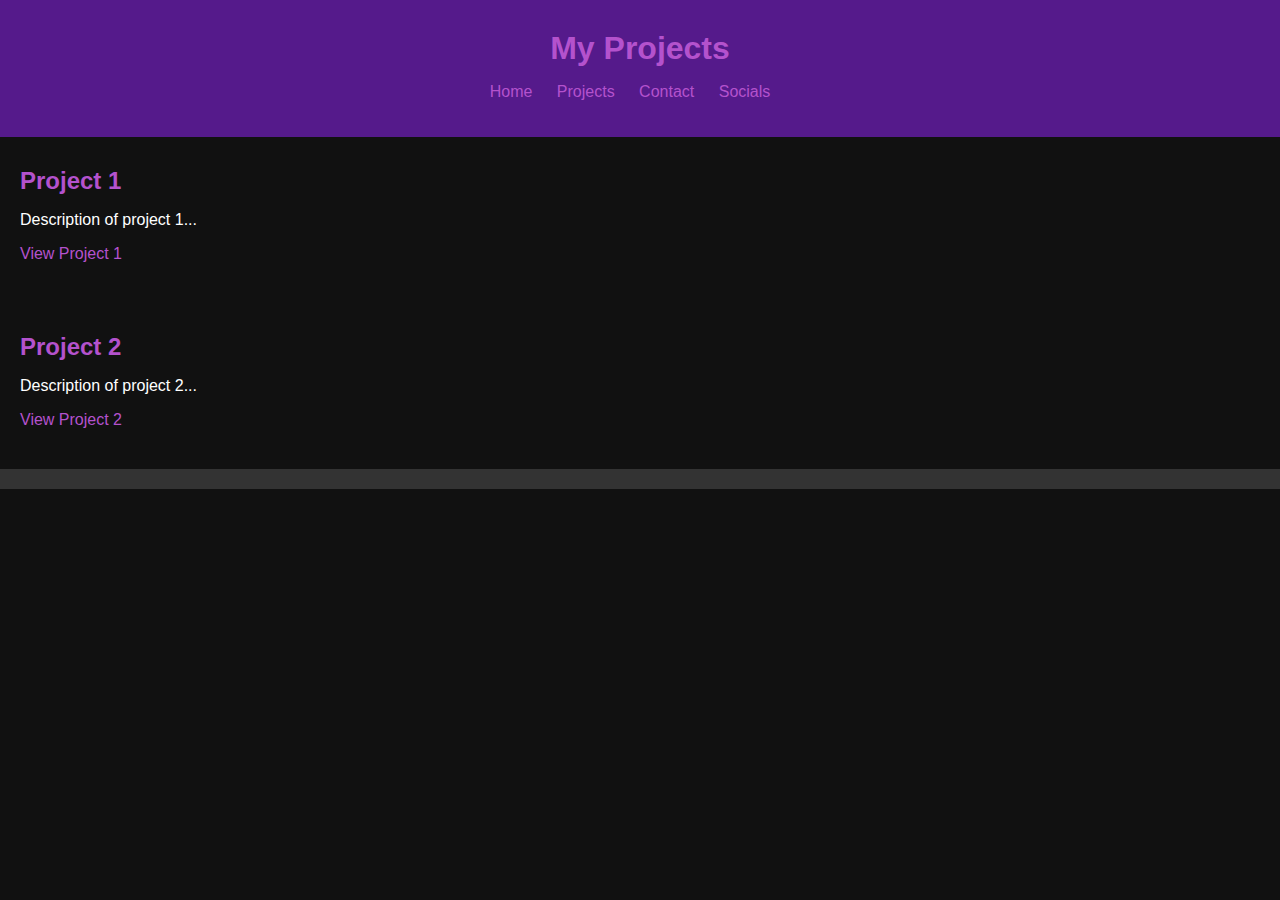
<file: projects.html>
<!DOCTYPE html>
<html>

<head>
  <link rel="stylesheet" type="text/css" href="style.css">
</head>

<body>
  <header>
    <h1>My Projects</h1>
    <nav>
      <ul>
        <li><a href="index.html">Home</a></li>
        <li><a href="projects.html">Projects</a></li>
        <li><a href="contact.html">Contact</a></li>
        <li><a href="socials.html">Socials</a></li>
      </ul>
    </nav>
  </header>
  <main>
    <section>
      <h2>Project 1</h2>
      <p>Description of project 1...</p>
      <a href="link-to-project-1.com">View Project 1</a>
    </section>

    <section>
      <h2>Project 2</h2>
      <p>Description of project 2...</p>
      <a href="link-to-project-2.com">View Project 2</a>
    </section>

    <!-- Add as many projects as you like -->
  </main>
  <footer>
    <!-- footer info goes here -->
  </footer>
  <script src="script.js"></script>
</body>

</html>
</file>
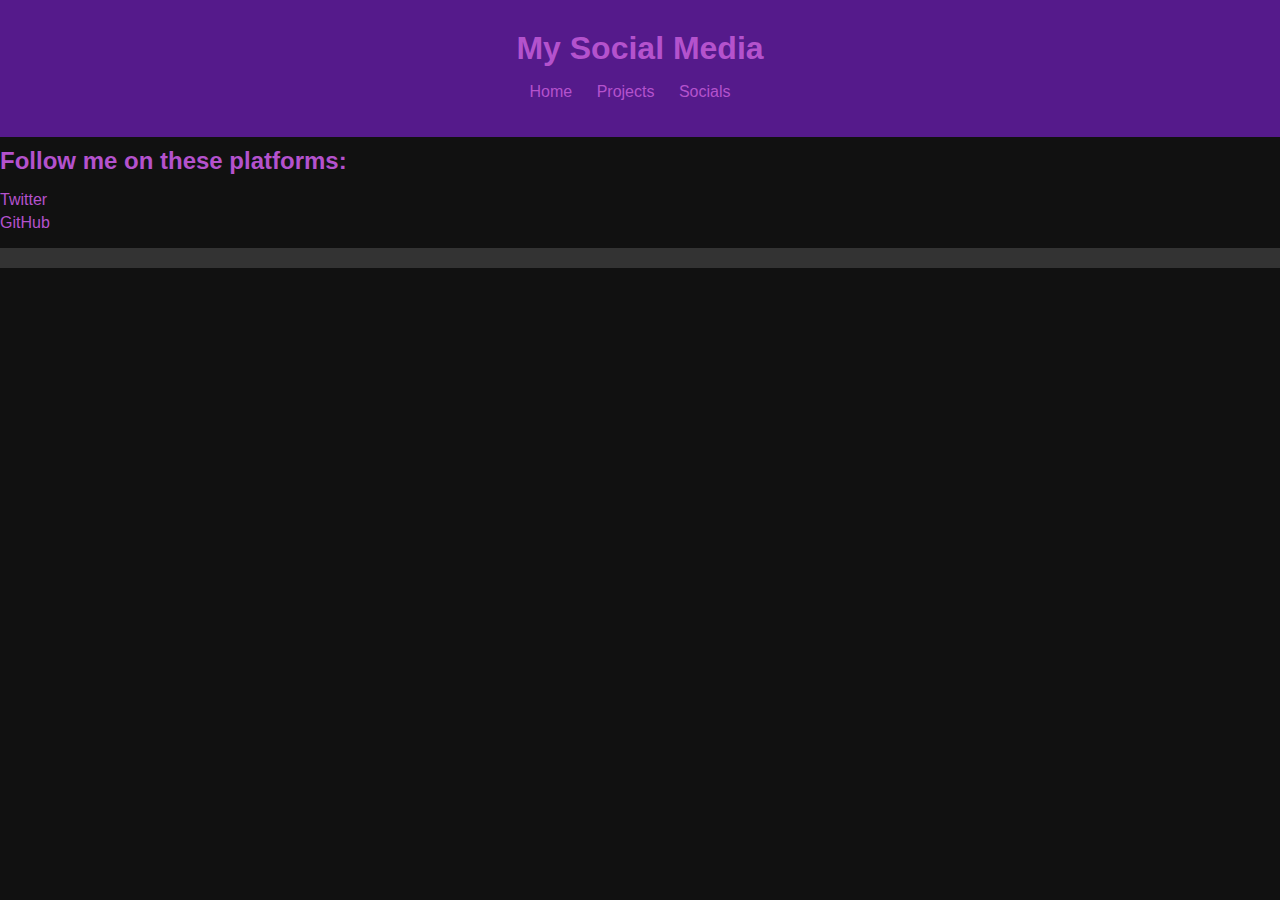
<file: socials.html>
<!DOCTYPE html>
<html>

<head>
  <link rel="stylesheet" type="text/css" href="style.css">
</head>

<body>
  <header>
    <h1>My Social Media</h1>
    <nav>
      <ul>
        <li><a href="index.html">Home</a></li>
        <li><a href="projects.html">Projects</a></li>
        <li><a href="socials.html">Socials</a></li>
      </ul>
    </nav>
  </header>
  <main>
    <h2>Follow me on these platforms:</h2>
    <ul>

      <li><a href="https://www.twitter.com/isaacsaffran">Twitter</a></li>
      <li><a href="https://github.com/Saffy127">GitHub</a></li>
      <!-- Add as many as you like -->
    </ul>
  </main>
  <footer>
    <!-- footer info goes here -->
  </footer>
  <script src="script.js"></script>
</body>

</html>
</file>
<file: style.css>
body {
  font-family: sans-serif;
  background-color: #111;
  color: #fff;
  margin: 0;
  /* Reset default margin */
}

header {
  text-align: center;
  padding: 20px;
  background-color: #551A8B;
}

nav ul {
  list-style: none;
  padding: 0;
}

nav li {
  display: inline;
  margin-right: 20px;
}

h1,
h2,
h3 {
  color: #B452CD;
  /* Purple headings */
  margin: 10px 0;
}

section {
  padding: 20px;
  margin-bottom: 20px;
}

#about p {
  line-height: 1.6;
}

ul {
  list-style: none;
  padding: 0;
}

li {
  margin: 5px 0;
}

a {
  color: #B452CD;
  text-decoration: none;
}

footer {
  text-align: center;
  padding: 10px;
  background-color: #333;
  color: #bbb;
}

/* New Styles */
.skill-grid {
  display: grid;
  grid-template-columns: repeat(auto-fit, minmax(250px, 1fr));
  /* Responsive grid */
  gap: 20px;
}

.skill-category {
  border: 1px solid #551A8B;
  padding: 15px;
  border-radius: 5px;
}

.experience-entry {
  margin-bottom: 20px;
  border-bottom: 1px solid #551A8B;
}

.project-gallery {
  display: flex;
  flex-wrap: wrap;
  justify-content: center;
}

.project {
  width: 300px;
  margin: 10px;
  text-align: center;
}

.project img {
  width: 100%;
  height: auto;
  border-radius: 5px;
}

.social-links a {
  font-size: 24px;
  margin: 0 10px;
}
</file>
